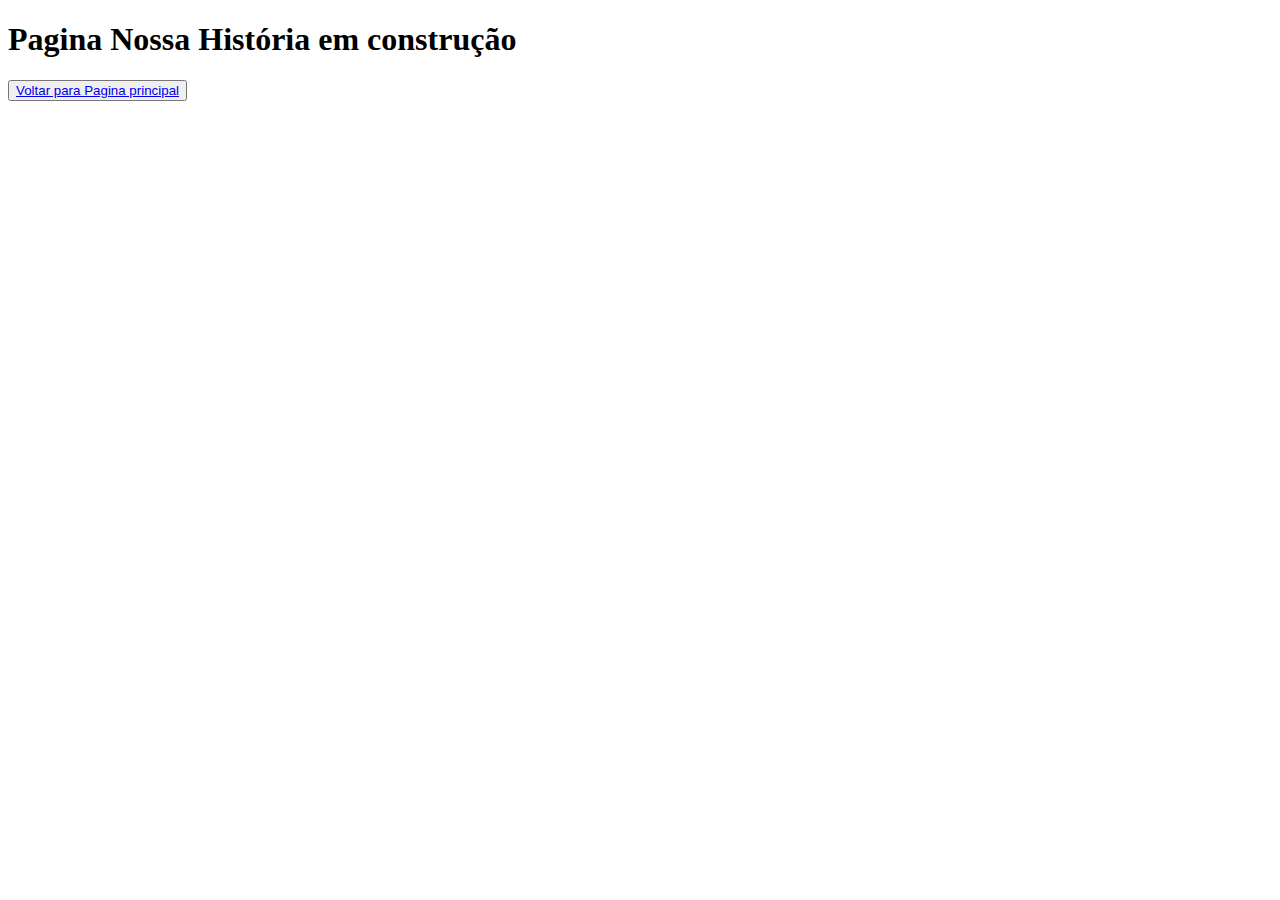
<file: historia.html>
<!DOCTYPE html>
<html lang="pt-br">
<head>
    <meta charset="UTF-8">
    <meta http-equiv="X-UA-Compatible" content="IE=edge">
    <meta name="viewport" content="width=device-width, initial-scale=1.0">
    <title>Nossa História</title>
</head>
<body>
    <h1>Pagina Nossa História  em construção</h1>
    <button><a href="index.html">Voltar para Pagina principal</a></button>
</body>
</html>
</file>
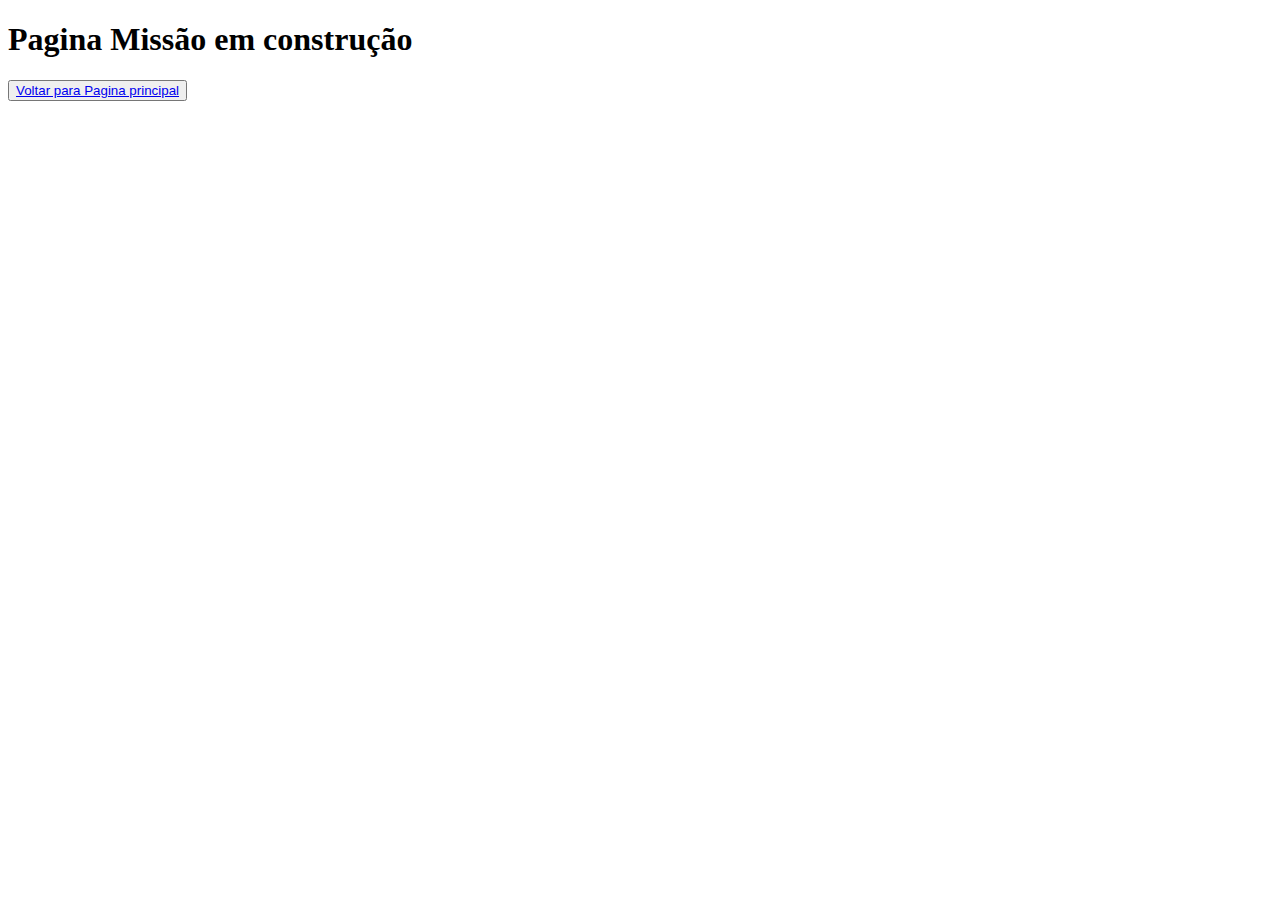
<file: missao.html>
<!DOCTYPE html>
<html lang="pt-br">
<head>
    <meta charset="UTF-8">
    <meta http-equiv="X-UA-Compatible" content="IE=edge">
    <meta name="viewport" content="width=device-width, initial-scale=1.0">
    <title>Nossa Missão</title>
</head>
<body>
    <h1>Pagina Missão em construção</h1>
    <button><a href="index.html">Voltar para Pagina principal</a></button>
</body>
</html>
</file>
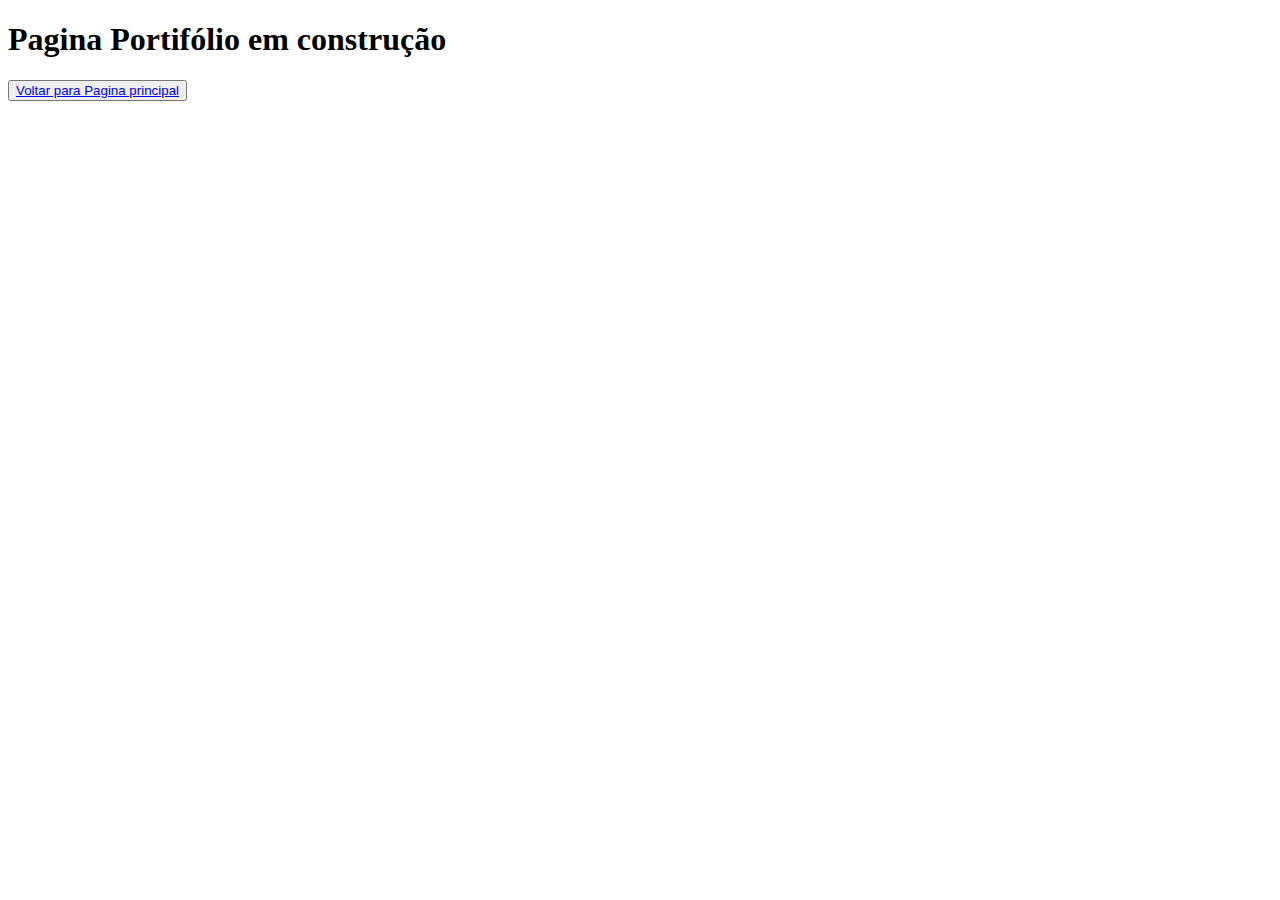
<file: portifolio.html>
<!DOCTYPE html>
<html lang="pt-br">
<head>
    <meta charset="UTF-8">
    <meta http-equiv="X-UA-Compatible" content="IE=edge">
    <meta name="viewport" content="width=device-width, initial-scale=1.0">
    <title>Serviços</title>
</head>
<body>
    <h1>Pagina Portifólio em construção</h1>
    <button><a href="index.html">Voltar para Pagina principal</a></button>
</body>
</html>
</file>
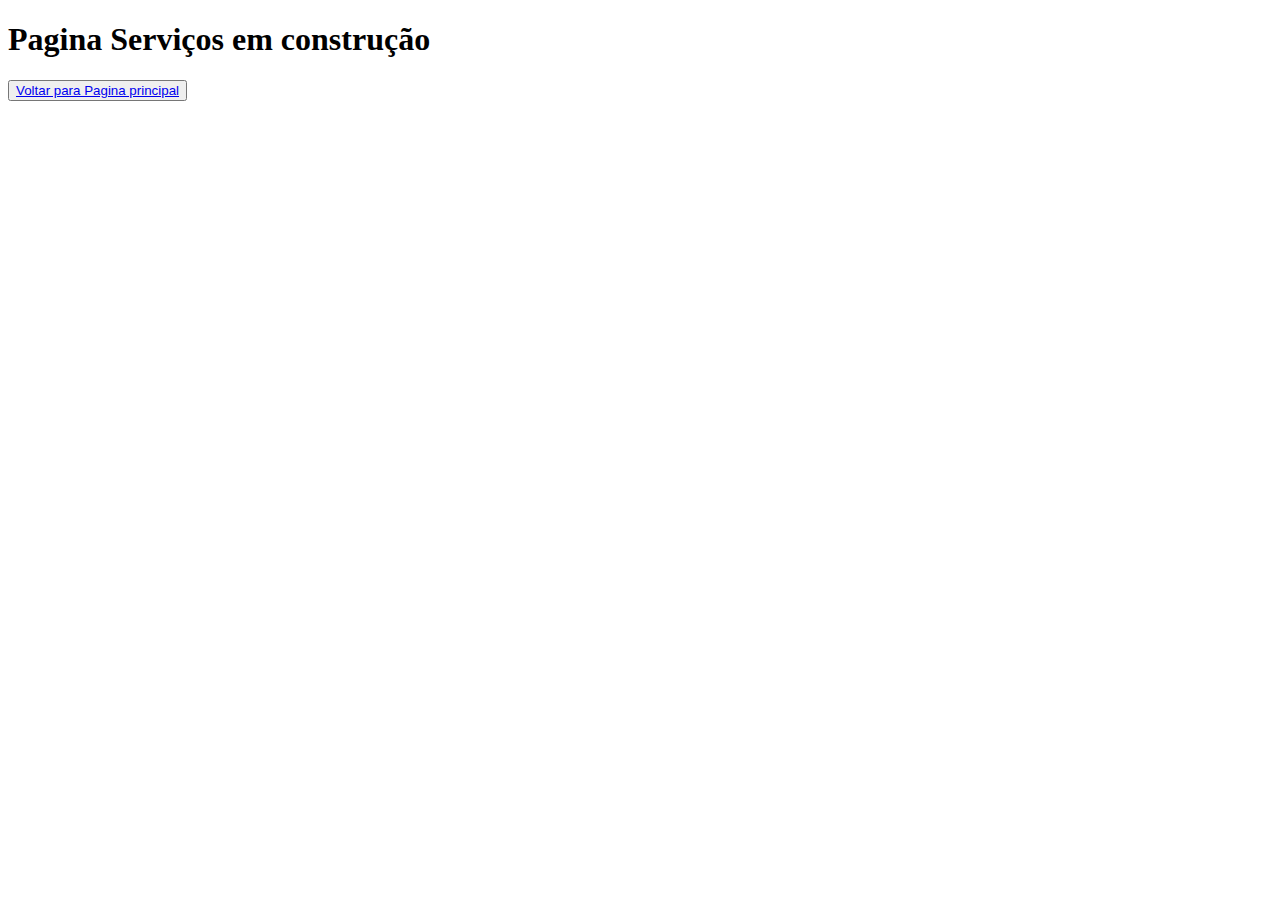
<file: servicos.html>
<!DOCTYPE html>
<html lang="pt-br">
<head>
    <meta charset="UTF-8">
    <meta http-equiv="X-UA-Compatible" content="IE=edge">
    <meta name="viewport" content="width=device-width, initial-scale=1.0">
    <title>Serviços</title>
</head>
<body>
    <h1>Pagina Serviços em construção</h1>
    <button><a href="index.html">Voltar para Pagina principal</a></button>
</body>
</html>
</file>
